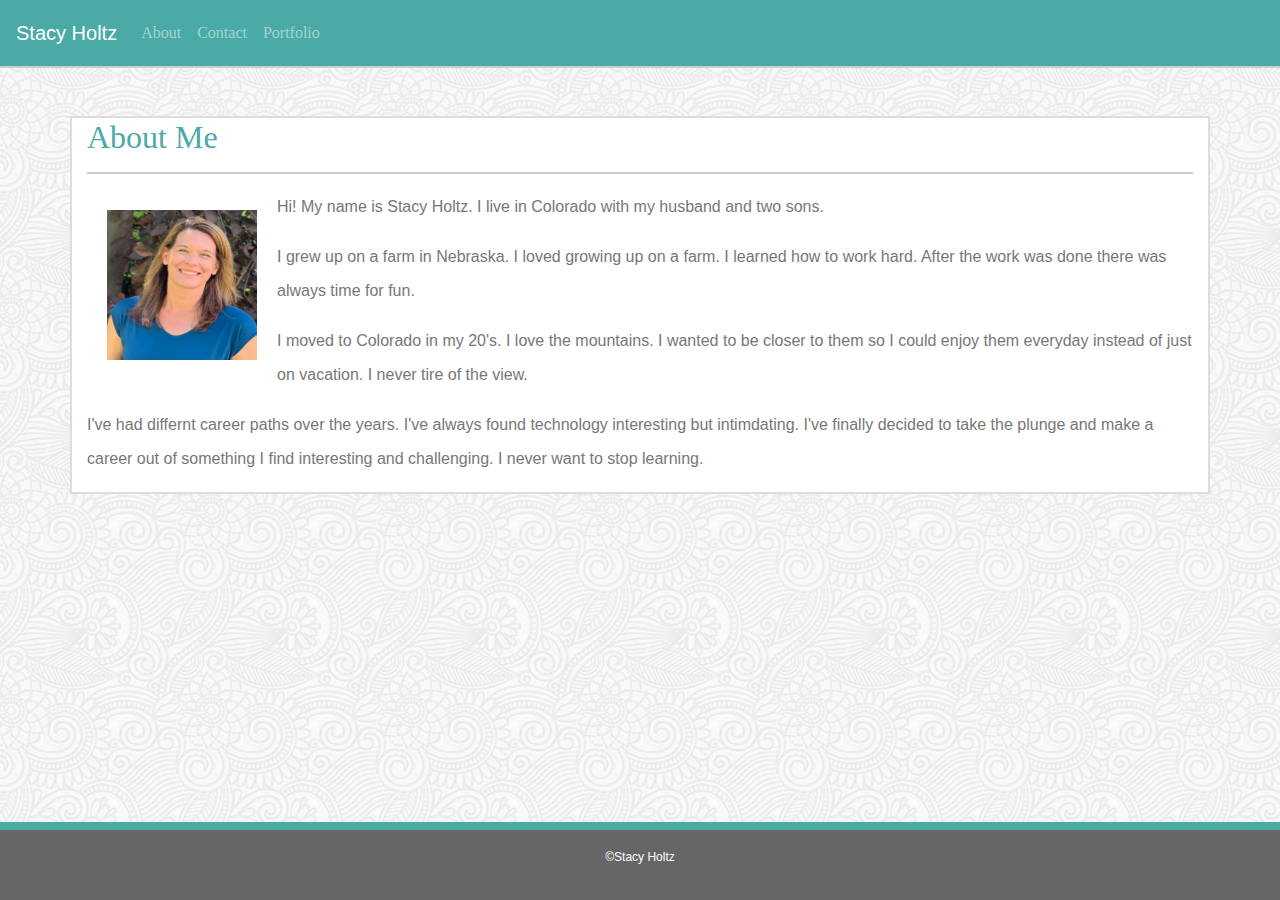
<file: index.html>
<!DOCTYPE html>
<html lang="en">

<head>
  <meta charset="UTF-8">
  <meta name="viewport" content="width=device-width, initial-scale=1.0">
  <meta http-equiv="X-UA-Compatible" content="ie=edge">
  <title>Stacy Holtz's Portfolio</title>
  <link rel="stylesheet" href="https://stackpath.bootstrapcdn.com/bootstrap/4.3.1/css/bootstrap.min.css"
    integrity="sha384-ggOyR0iXCbMQv3Xipma34MD+dH/1fQ784/j6cY/iJTQUOhcWr7x9JvoRxT2MZw1T" crossorigin="anonymous">
  <link rel="stylesheet" href="assets/css/style.css">
</head>

<body>
<!-- nav bar -->
  <nav class="navbar navbar-expand-sm navbar-dark">
    <a class="navbar-brand" href="index.html">Stacy Holtz</a>
    <button class="navbar-toggler" type="button" data-toggle="collapse" data-target="#navbarNav" aria-controls="navbarNav" aria-expanded="false" aria-label="Toggle navigation">
      <span class="navbar-toggler-icon"></span>
    </button>
    <div class="collapse navbar-collapse" id="navbarNav">
      <ul class="navbar-nav">
        <li class="nav-item">
          <a class="nav-link" href="index.html">About <span class="sr-only">(current)</span></a>
        </li>
        <li class="nav-item">
          <a class="nav-link" href="contact.html">Contact</a>
        </li>
        <li class="nav-item">
          <a class="nav-link" href="portfolio.html">Portfolio</a>
        </li>
      </ul>
    </div>
  </nav>
  <div class="container mt-5 main">
    <h2>About Me</h2>
    <hr>
    <div>
      <img src="assets/images/me.jpeg" id="me" alt="Stacy Holtz">
      <p>
        Hi! My name is Stacy Holtz. I live in Colorado with my husband and two sons. 
      </p>
      <p>
        I grew up on a farm in Nebraska. I loved growing up on a farm. I learned how to work hard. After the work was
        done there was always time for fun.
      </p>
      <p>
        I moved to Colorado in my 20's. I love the mountains. I wanted to be closer to them so I could enjoy them
        everyday instead of just on vacation. I never tire of the view.
      </p>
      <p>
        I've had differnt career paths over the years. I've always found technology interesting but intimdating. I've
        finally decided to take the plunge and make a career out of something I find interesting and challenging. I
        never want to stop learning.
      </p>
    </div>
  </div>



  <footer class="footer">
    <p>&copy;Stacy Holtz</p>
  </footer>

  <script src="https://code.jquery.com/jquery-3.3.1.slim.min.js"
    integrity="sha384-q8i/X+965DzO0rT7abK41JStQIAqVgRVzpbzo5smXKp4YfRvH+8abtTE1Pi6jizo"
    crossorigin="anonymous"></script>
  <script src="https://cdnjs.cloudflare.com/ajax/libs/popper.js/1.14.7/umd/popper.min.js"
    integrity="sha384-UO2eT0CpHqdSJQ6hJty5KVphtPhzWj9WO1clHTMGa3JDZwrnQq4sF86dIHNDz0W1"
    crossorigin="anonymous"></script>
  <script src="https://stackpath.bootstrapcdn.com/bootstrap/4.3.1/js/bootstrap.min.js"
    integrity="sha384-JjSmVgyd0p3pXB1rRibZUAYoIIy6OrQ6VrjIEaFf/nJGzIxFDsf4x0xIM+B07jRM"
    crossorigin="anonymous"></script>
</body>

</html>
</file>
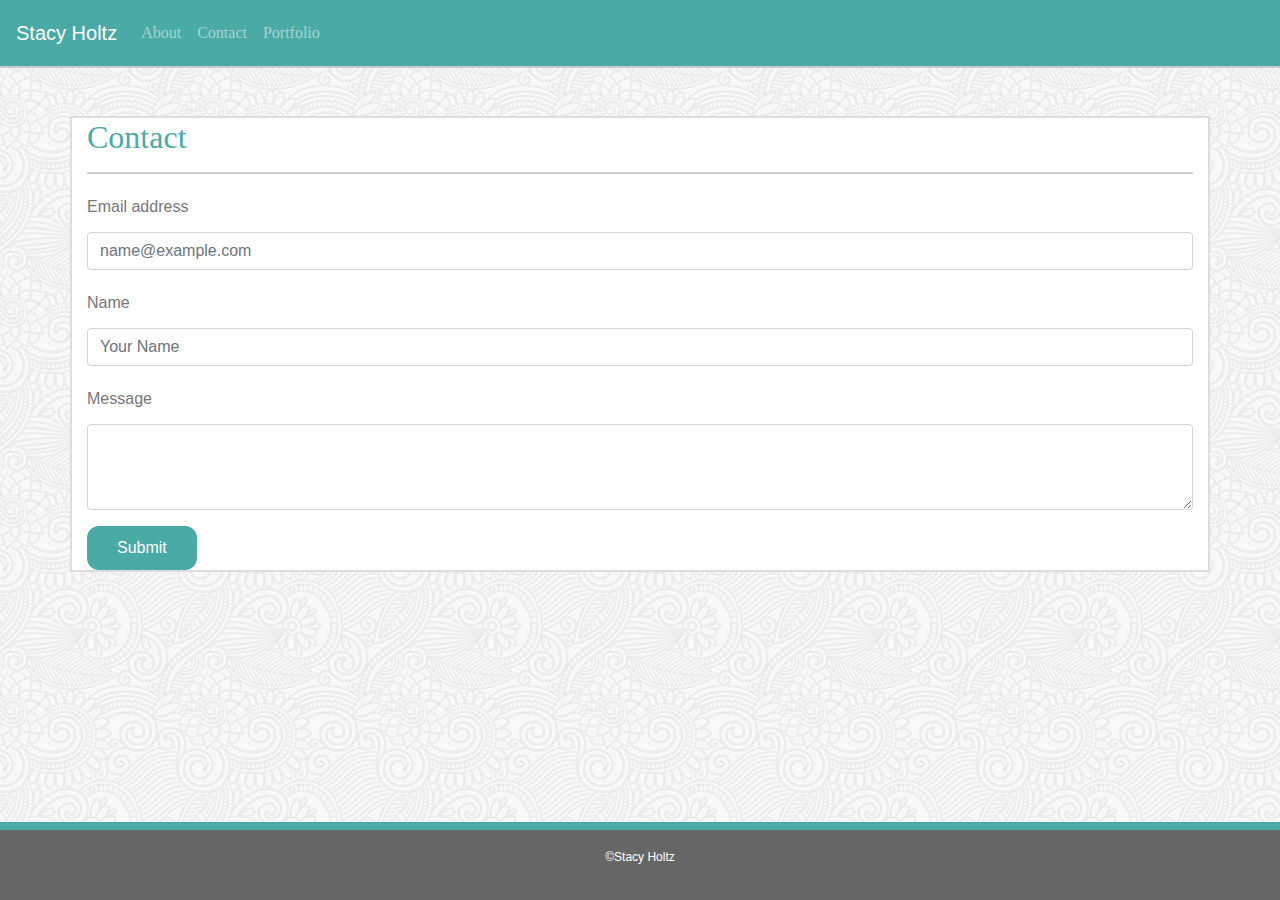
<file: contact.html>
<!DOCTYPE html>
<html lang="en">

<head>
  <meta charset="UTF-8">
  <meta name="viewport" content="width=device-width, initial-scale=1.0">
  <meta http-equiv="X-UA-Compatible" content="ie=edge">
  <title>Contact</title>
  <!-- Bootstrap -->
  <link rel="stylesheet" href="https://stackpath.bootstrapcdn.com/bootstrap/4.3.1/css/bootstrap.min.css"
    integrity="sha384-ggOyR0iXCbMQv3Xipma34MD+dH/1fQ784/j6cY/iJTQUOhcWr7x9JvoRxT2MZw1T" crossorigin="anonymous">
  <link rel="stylesheet" href="assets/css/style.css">
</head>

<body>
  <!-- nav bar -->
<nav class="navbar navbar-expand-sm navbar-dark">
    <a class="navbar-brand" href="index.html">Stacy Holtz</a>
    <button class="navbar-toggler" type="button" data-toggle="collapse" data-target="#navbarNav" aria-controls="navbarNav" aria-expanded="false" aria-label="Toggle navigation">
      <span class="navbar-toggler-icon"></span>
    </button>
    <div class="collapse navbar-collapse" id="navbarNav">
      <ul class="navbar-nav">
        <li class="nav-item">
          <a class="nav-link" href="index.html">About <span class="sr-only">(current)</span></a>
        </li>
        <li class="nav-item">
          <a class="nav-link" href="contact.html">Contact</a>
        </li>
        <li class="nav-item">
          <a class="nav-link" href="portfolio.html">Portfolio</a>
        </li>
      </ul>
    </div>
  </nav>
  <!-- main content -->
  <div class="container mt-5 main">
    <h2>Contact</h2>
    <hr>
    <div>
  <!-- contact form -->
      <form>
        <div class="form-group">
          <label for="email">Email address</label>
          <input type="email" class="form-control" id="email" placeholder="name@example.com">
        </div>
        <div class="form-group">
          <label for="name">Name</label>
          <input type="text" class="form-control" id="name" placeholder="Your Name">
        </div>
        <div class="form-group">
          <label for="textarea">Message</label>
          <textarea class="form-control" id="textarea" rows="3"></textarea>
        </div>
      </form>
      <button class="btn" type="submit">Submit</button>
    </div>
  </div>
  <!-- footer -->
  <footer class="footer">
    <p>&copy;Stacy Holtz</p>
  </footer>

  <script src="https://code.jquery.com/jquery-3.3.1.slim.min.js"
    integrity="sha384-q8i/X+965DzO0rT7abK41JStQIAqVgRVzpbzo5smXKp4YfRvH+8abtTE1Pi6jizo"
    crossorigin="anonymous"></script>
  <script src="https://cdnjs.cloudflare.com/ajax/libs/popper.js/1.14.7/umd/popper.min.js"
    integrity="sha384-UO2eT0CpHqdSJQ6hJty5KVphtPhzWj9WO1clHTMGa3JDZwrnQq4sF86dIHNDz0W1"
    crossorigin="anonymous"></script>
  <script src="https://stackpath.bootstrapcdn.com/bootstrap/4.3.1/js/bootstrap.min.js"
    integrity="sha384-JjSmVgyd0p3pXB1rRibZUAYoIIy6OrQ6VrjIEaFf/nJGzIxFDsf4x0xIM+B07jRM"
    crossorigin="anonymous"></script>
</body>

</html>
</file>
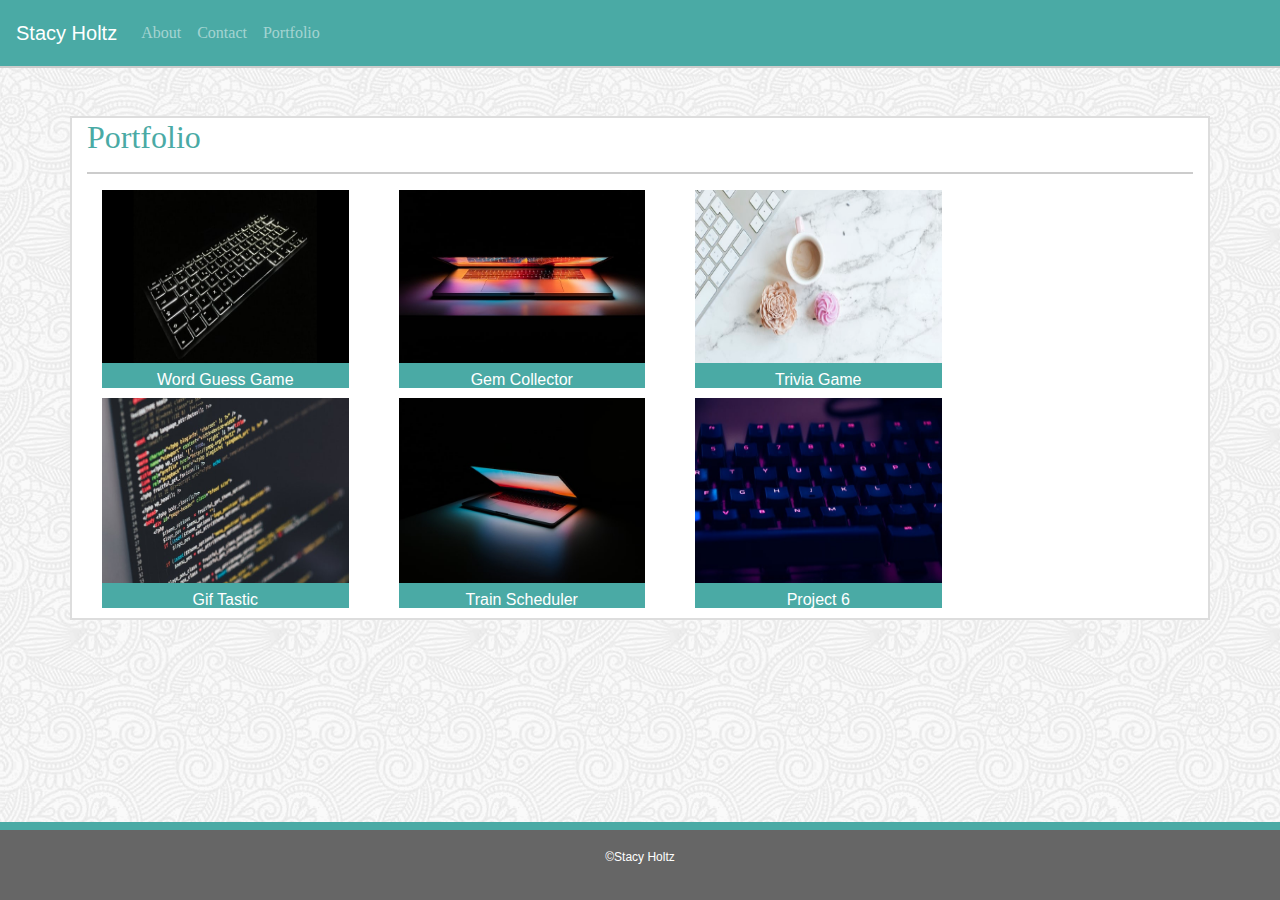
<file: portfolio.html>
<!DOCTYPE html>
<html lang="en">

<head>
  <meta charset="UTF-8">
  <meta name="viewport" content="width=device-width, initial-scale=1.0">
  <meta http-equiv="X-UA-Compatible" content="ie=edge">
  <title>Portfolio</title>
  <!-- Bootstrap -->
  <link rel="stylesheet" href="https://stackpath.bootstrapcdn.com/bootstrap/4.3.1/css/bootstrap.min.css"
    integrity="sha384-ggOyR0iXCbMQv3Xipma34MD+dH/1fQ784/j6cY/iJTQUOhcWr7x9JvoRxT2MZw1T" crossorigin="anonymous">
  <link rel="stylesheet" href="assets/css/style.css">
</head>

<body>
  <!-- nav bar -->
  <nav class="navbar navbar-expand-sm navbar-dark">
    <a class="navbar-brand" href="index.html">Stacy Holtz</a>
    <button class="navbar-toggler" type="button" data-toggle="collapse" data-target="#navbarNav"
      aria-controls="navbarNav" aria-expanded="false" aria-label="Toggle navigation">
      <span class="navbar-toggler-icon"></span>
    </button>
    <div class="collapse navbar-collapse" id="navbarNav">
      <ul class="navbar-nav">
        <li class="nav-item">
          <a class="nav-link" href="index.html">About <span class="sr-only">(current)</span></a>
        </li>
        <li class="nav-item">
          <a class="nav-link" href="contact.html">Contact</a>
        </li>
        <li class="nav-item">
          <a class="nav-link" href="portfolio.html">Portfolio</a>
        </li>
      </ul>
    </div>
  </nav>
  <div class="container main mt-5">
    <div>
      <h2>Portfolio</h2>
    </div>
    <div>
      <hr>
    </div>
    <!-- project grid  -->
    <div class="container">
      <div class="row">
        <div id="style" class="col-md-3">
          <img class="project-img outline" src="assets/images/blackkeyboard.jpeg" alt="blackkeyboard">
          <a href="https://stacyholtz6.github.io/Word-Guess-Game/">
            <div class="text-box">Word Guess Game</div>
          </a>
        </div>
        <div id="style" class="col-md-3">
          <img class="project-img outline" src="assets/images/openmac.jpeg" alt="mac">
          <a href="https://stacyholtz6.github.io/unit-4-game/">
            <div class="text-box">Gem Collector</div>
          </a>

        </div>
        <div id="style" class="col-md-3">
          <img class="project-img outline" src="assets/images/coffee.jpeg" alt="computer and coffee">
          <a href="https://stacyholtz6.github.io/TriviaGame/">
            <div class="text-box">Trivia Game</div>
          </a>
        </div>
      </div>
      <div class="row">
        <div id="style" class="col-md-3">
          <img class="project-img outline" src="assets/images/code.jpeg" alt="code">
          <a href="https://stacyholtz6.github.io/GifTastic/">
            <div class="text-box">Gif Tastic</div>
          </a>
        </div>
        <div id="style" class="col-md-3">
          <img class="project-img outline" src="assets/images/computer.jpeg" alt="mac">
          <a href="https://stacyholtz6.github.io/Train-Scheduler/">
            <div class="text-box">Train Scheduler</div>
          </a>
        </div>
        <div id="style" class="col-md-3">
          <img class="project-img outline" src="assets/images/keyboard.jpeg" alt="keyboard">
          <div class="text-box">Project 6</div>
        </div>
      </div>
    </div>
  </div>
  <!-- footer -->
  <footer class="footer">
    <p>&copy;Stacy Holtz</p>
  </footer>

  <script src="https://code.jquery.com/jquery-3.3.1.slim.min.js"
    integrity="sha384-q8i/X+965DzO0rT7abK41JStQIAqVgRVzpbzo5smXKp4YfRvH+8abtTE1Pi6jizo"
    crossorigin="anonymous"></script>
  <script src="https://cdnjs.cloudflare.com/ajax/libs/popper.js/1.14.7/umd/popper.min.js"
    integrity="sha384-UO2eT0CpHqdSJQ6hJty5KVphtPhzWj9WO1clHTMGa3JDZwrnQq4sF86dIHNDz0W1"
    crossorigin="anonymous"></script>
  <script src="https://stackpath.bootstrapcdn.com/bootstrap/4.3.1/js/bootstrap.min.js"
    integrity="sha384-JjSmVgyd0p3pXB1rRibZUAYoIIy6OrQ6VrjIEaFf/nJGzIxFDsf4x0xIM+B07jRM"
    crossorigin="anonymous"></script>
</body>

</html>
</file>
<file: assets/css/style.css>
body {
	font-family: Arial, Helvetica, sans-serif;
	color: #777777;
	background: url("../images/full-bloom.png");
	line-height: 34px;
	margin: 0;
}

.navbar {
	border-bottom: 2px solid #cccccc;
	background: #4aaaa5;
	margin-right: 0;
}

ul {
	font-family: Georgia, 'Times New Roman', Times, serif;
	margin: 0px 0px 15px 0px;
	padding: 0;
	overflow: hidden;
}

#me {
	height: 150px;
	width: 150px;
	float: left;
	margin: 20px;
}

h2 {
	color: #4aaaa5;
	font-family: Georgia, 'Times New Roman', Times, serif;
}

#style {
	float: left;
	top: 0;
	position: relative;
	margin-right: 20px;
	margin-bottom: 20px;
}

.project-img {
	width: 100%;
	height: 100%;
}

.text-box {
	position: relative;
	height: 25px;
	width: 100%;
	left: 0;
	bottom: 15px;
	font-size: 16px;
	background-color: #4aaaa5;
	color: #ffffff;
	text-align: center;
	padding-bottom: 15px;
}
.main {
	background: #ffffff;
	border: #dddddd 2px solid;
}

hr {
	border: 1px solid #cccccc;
}

/* button */

.btn {
	background-color: #4aaaa5;
	border: none;
	color: #ffffff;
	padding: 10px 30px;
	text-align: center;
	text-decoration: none;
	display: inline-block;
	font-size: 16px;
	border-radius: 12px;
}

/* footer */
footer {
	position: fixed;
	left: 0;
	bottom: 0;
	width: 100%;
	color: #ffffff;
	padding: 10px;
	margin-top: 20px;
	text-align: center;
	font-size: 12px;
	background: #666666;
	border-top: 8px solid #4aaaa5;
}
</file>
